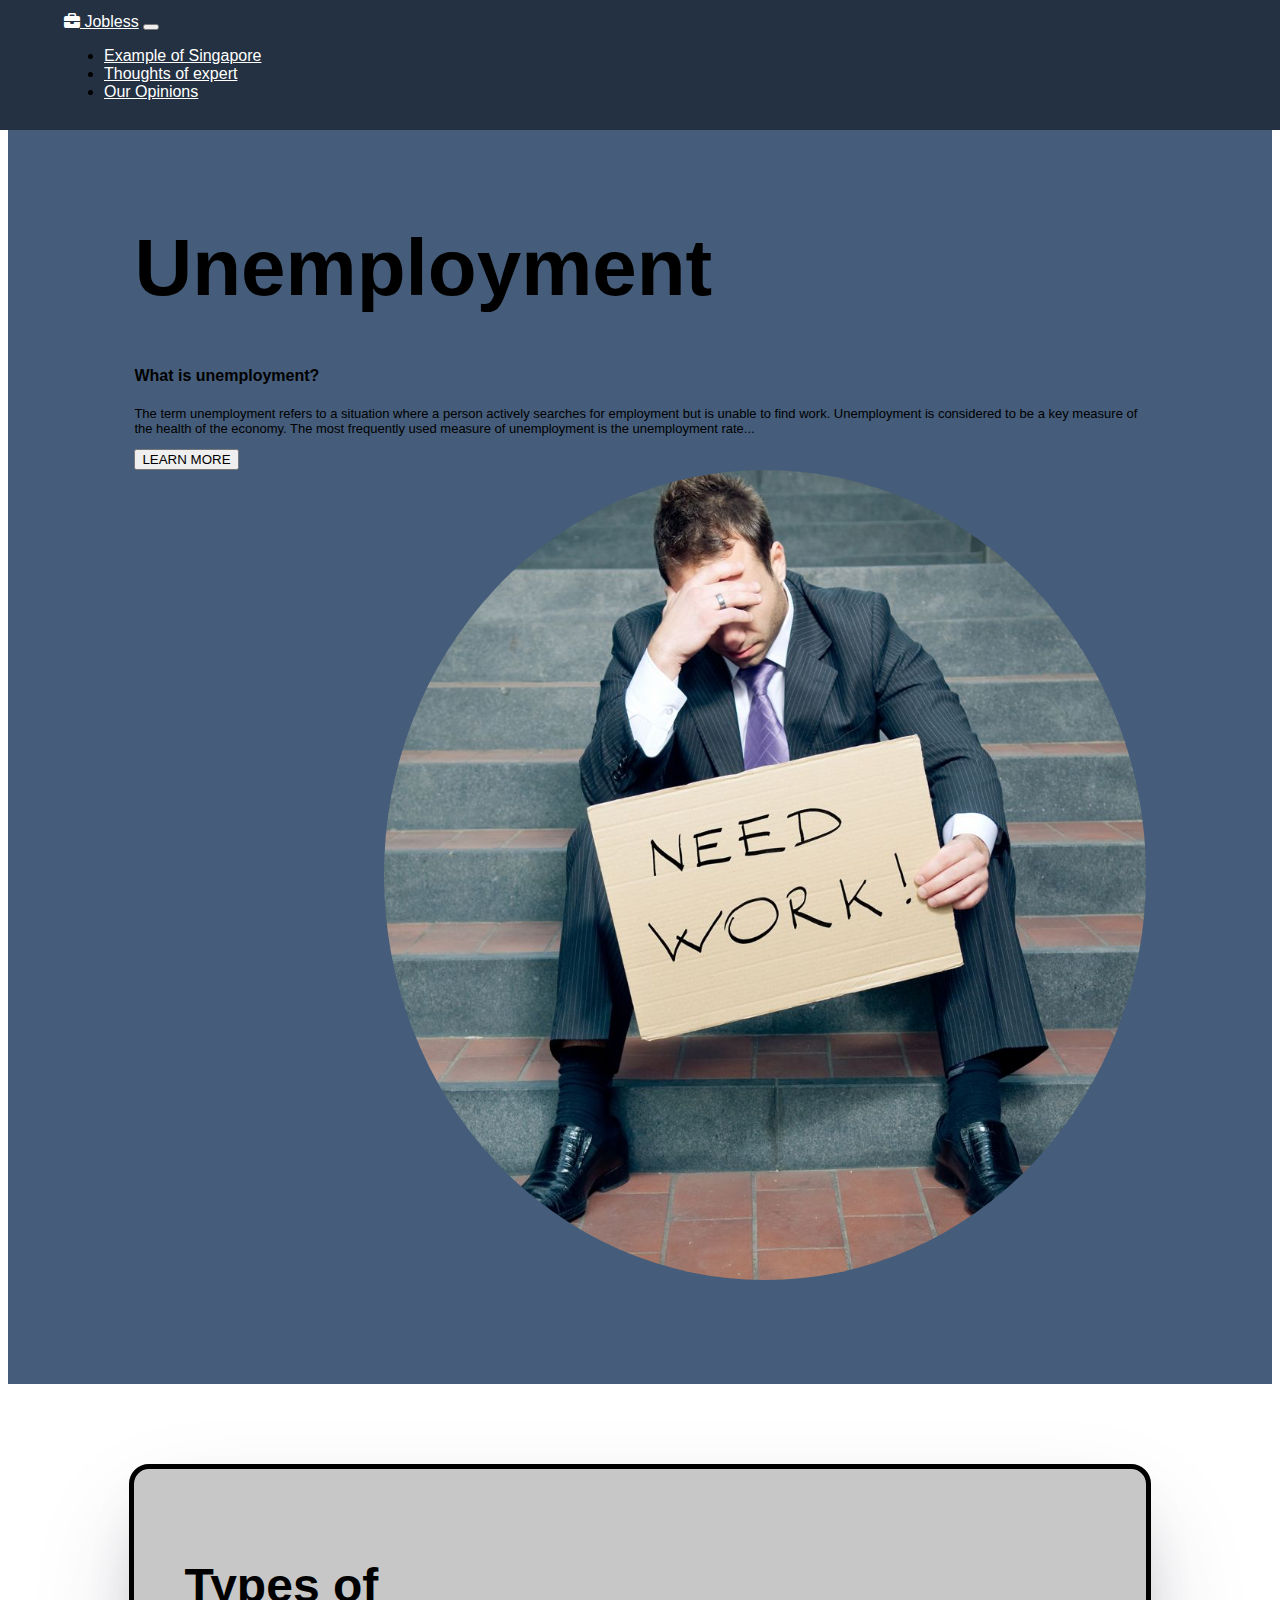
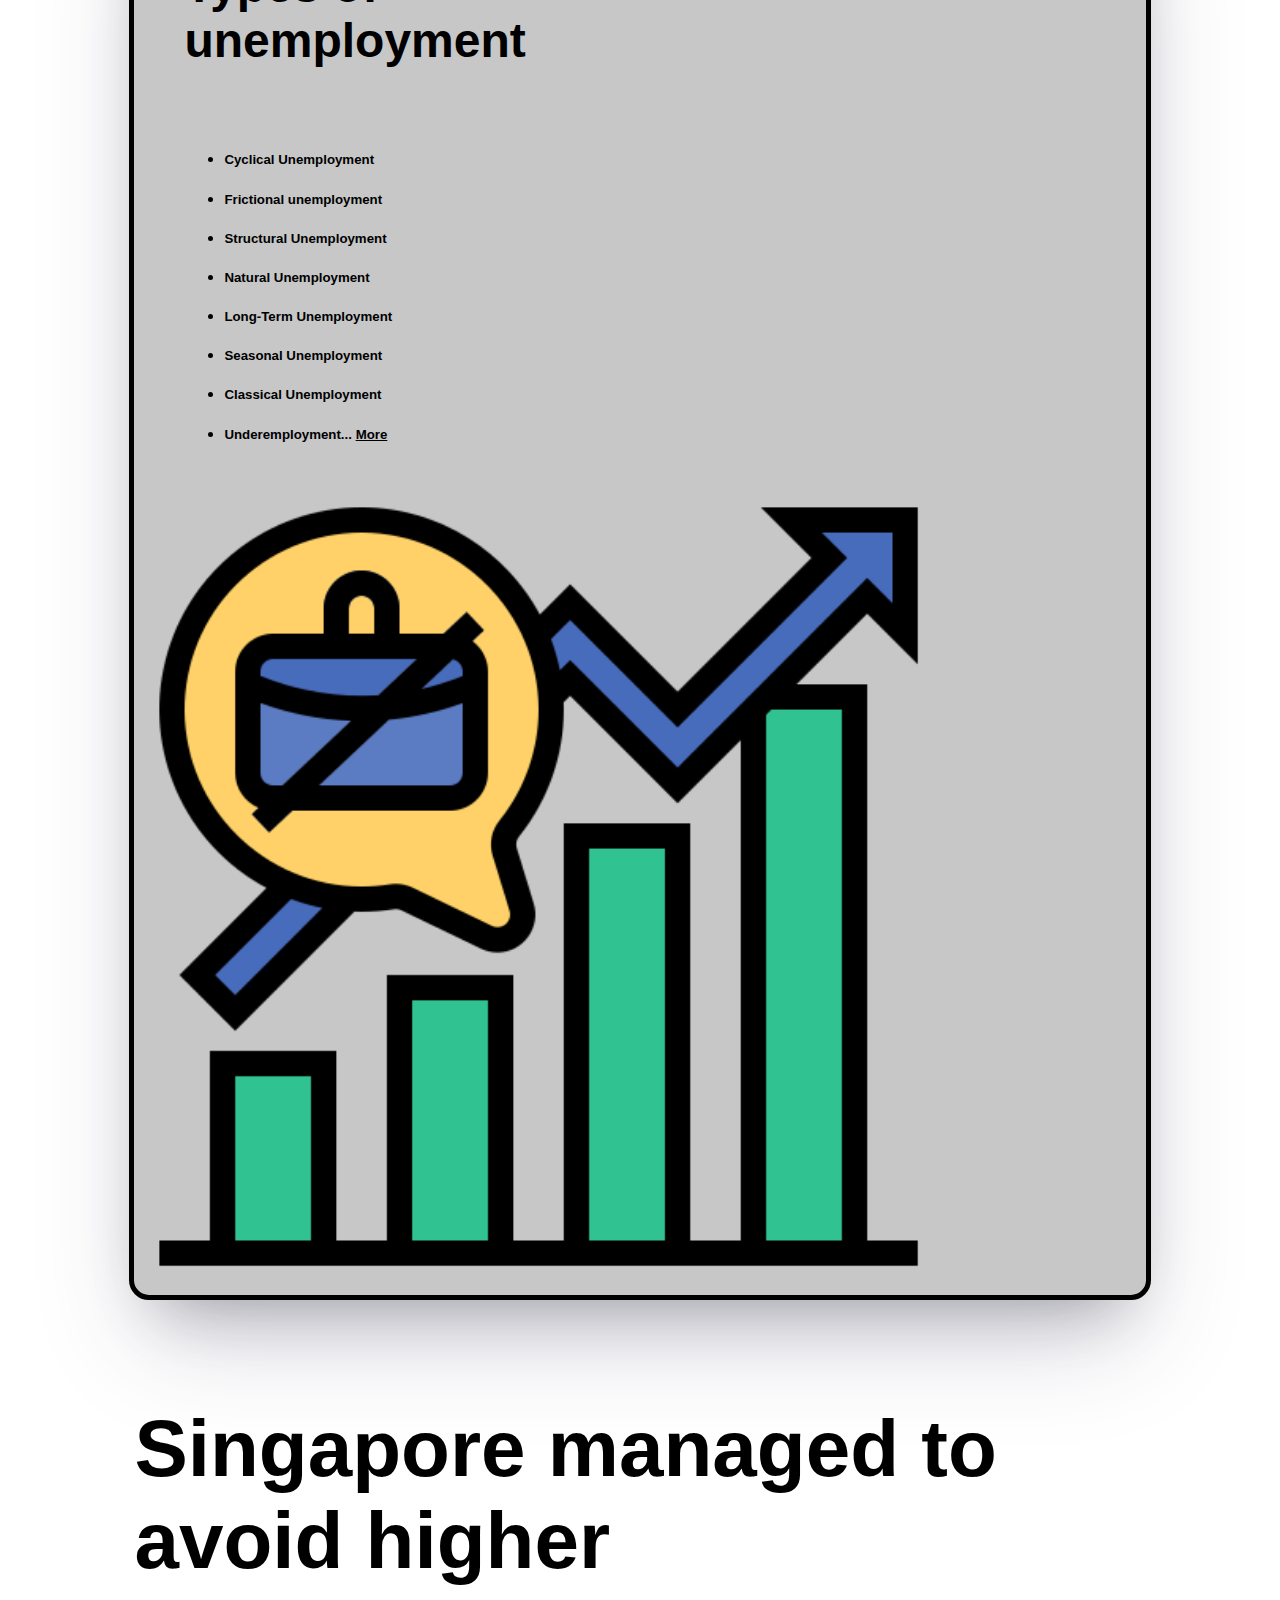
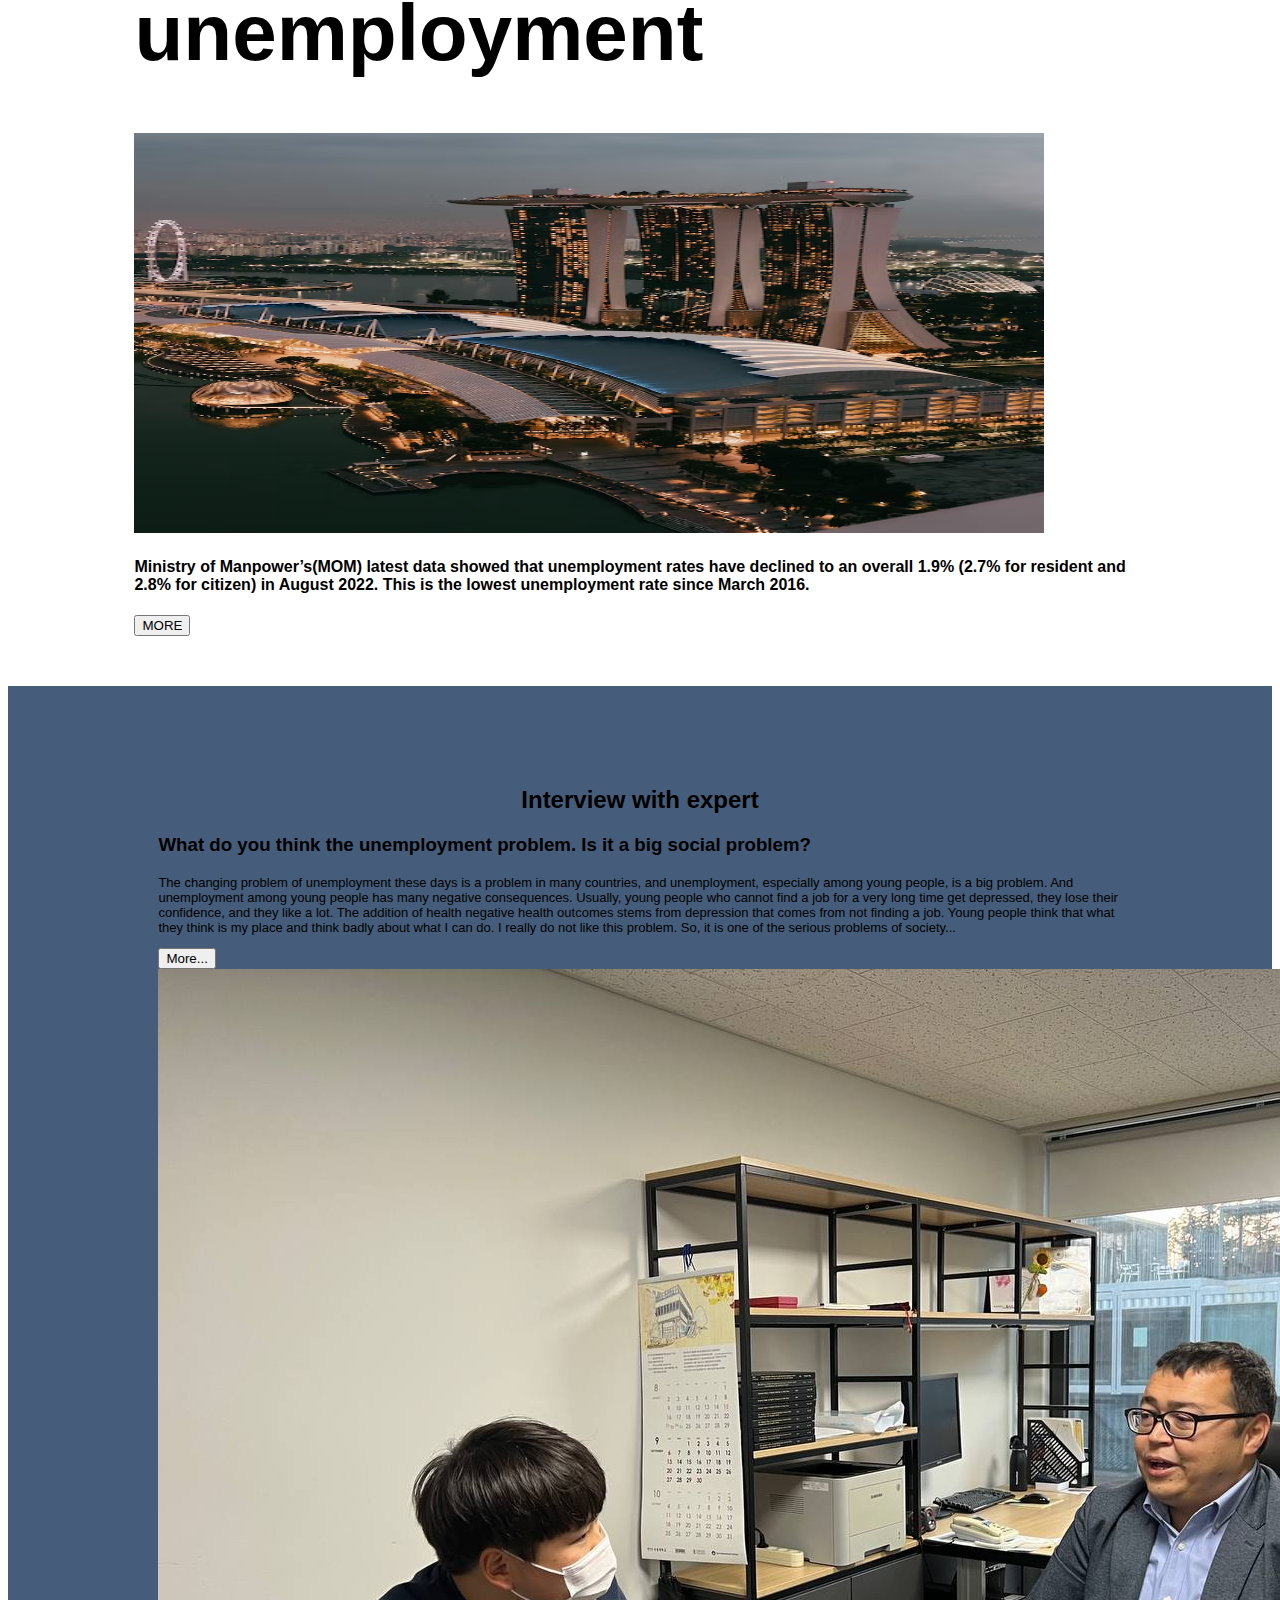
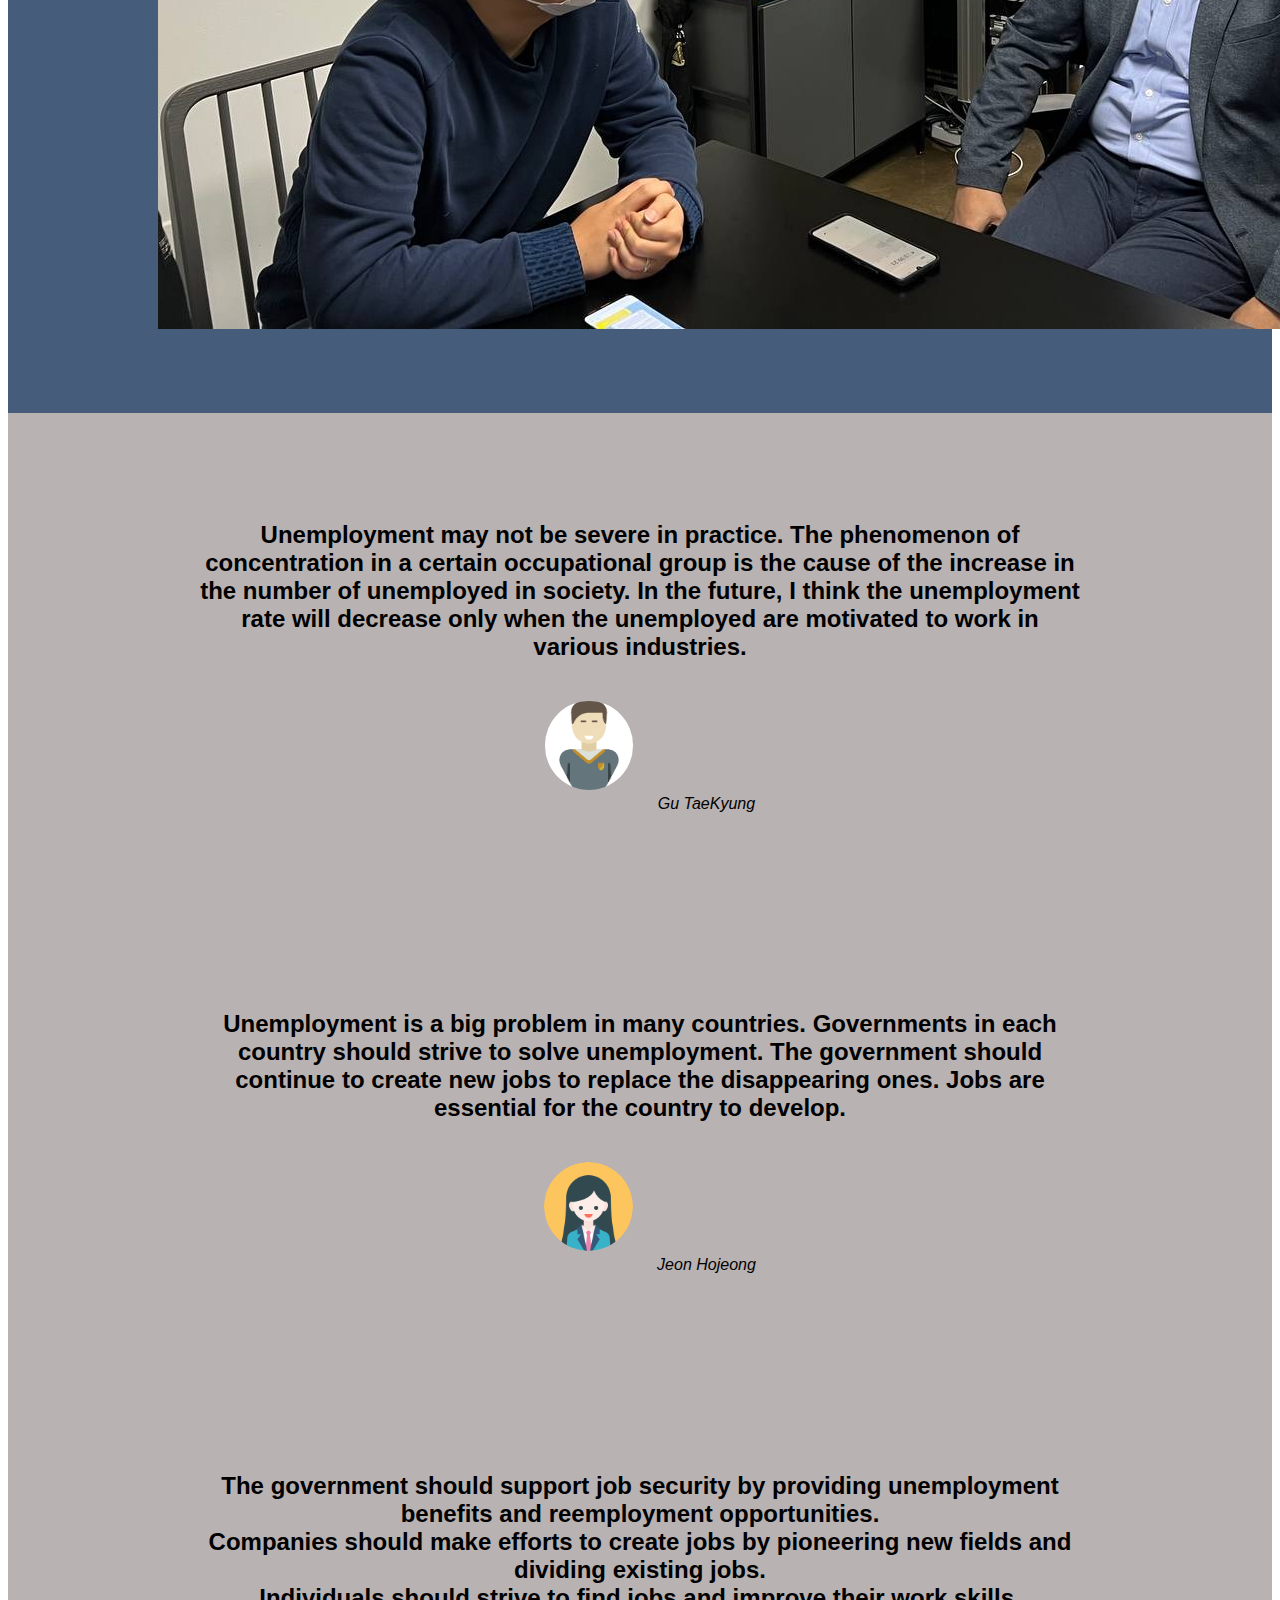
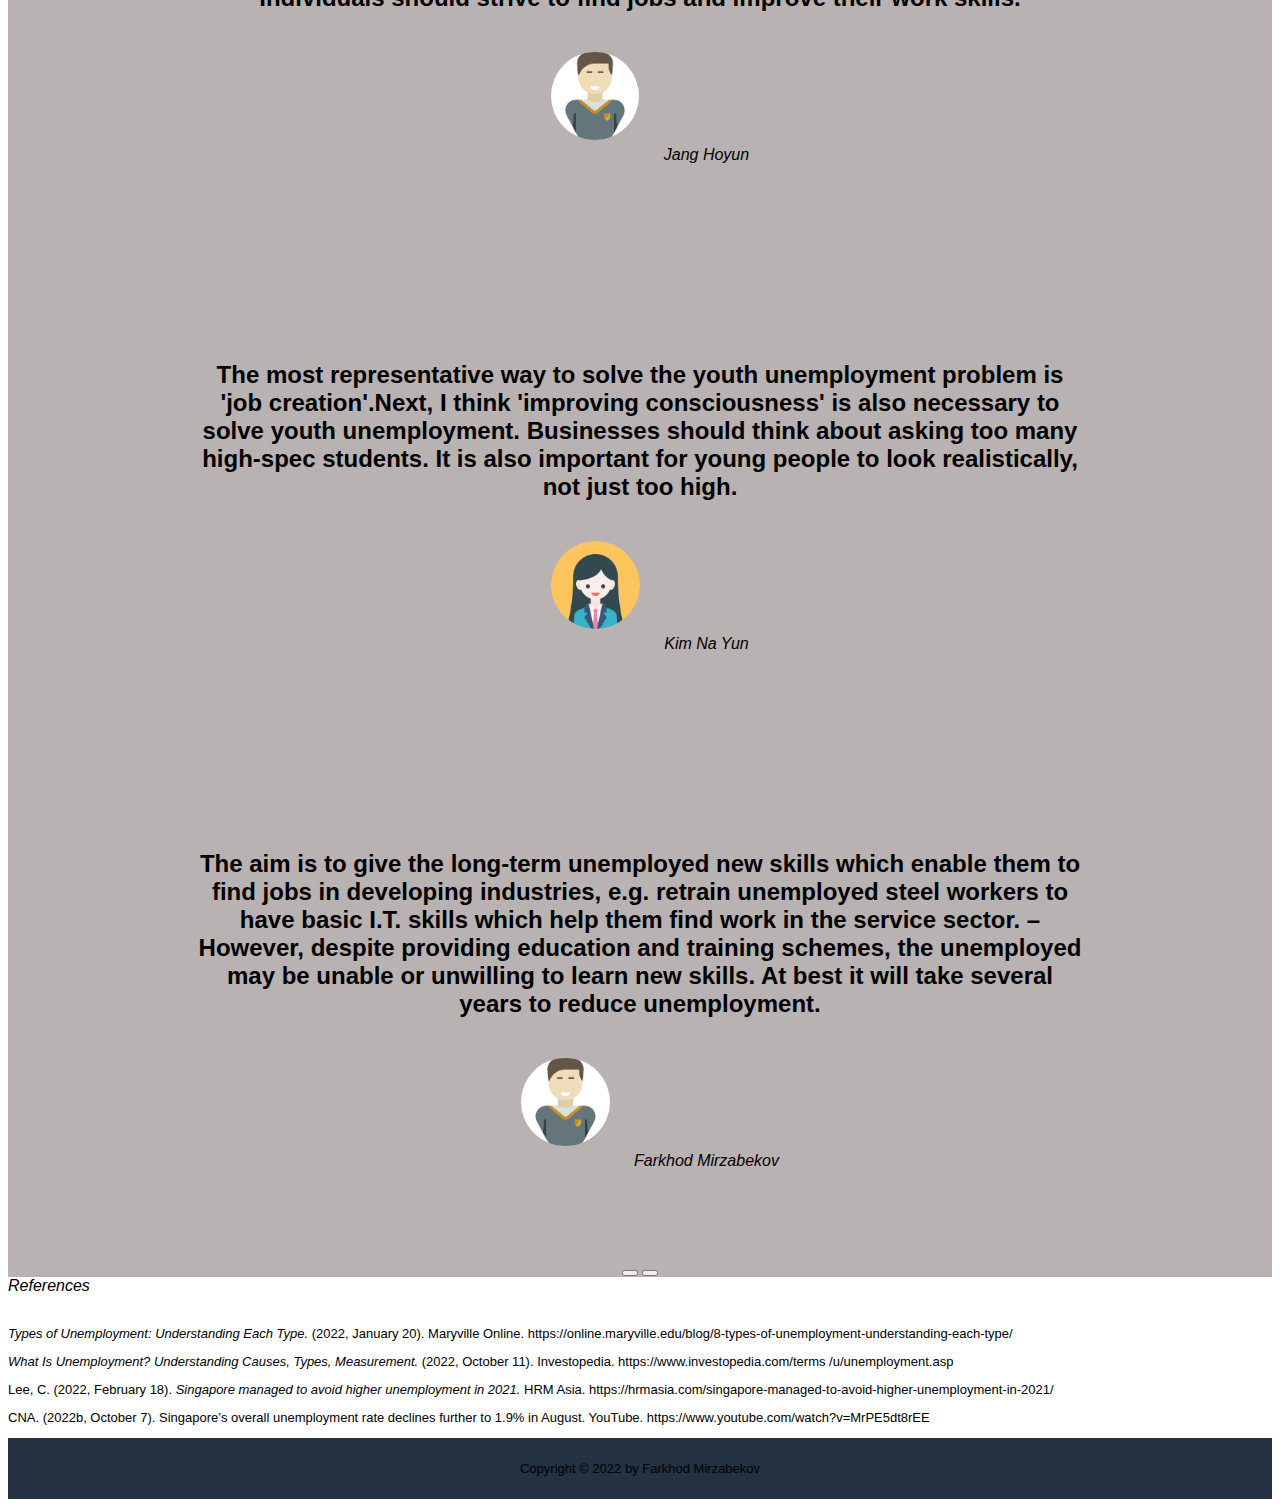
<file: index.html>
<!DOCTYPE html>
<html lang="en">

<head>
    <meta charset="UTF-8">
    <meta http-equiv="X-UA-Compatible" content="IE=edge">
    <meta name="viewport" content="width=device-width, initial-scale=1.0">
    <title>Unemployment</title>
    <link rel="icon" type="image/x-icon" href="images/favicon.ico">
    <!-- Google fonds -->
    <link rel="preconnect" href="https://fonts.googleapis.com">
    <link rel="preconnect" href="https://fonts.gstatic.com" crossorigin>
    <link href="https://fonts.googleapis.com/css2?family=Montserrat:wght@100;300;900&family=Ubuntu:wght@300&display=swap"
          rel="stylesheet">
    <!-- Bootstrap link -->
    <link href="https://cdn.jsdelivr.net/npm/bootstrap@5.2.2/dist/css/bootstrap.min.css" rel="stylesheet"
          integrity="sha384-Zenh87qX5JnK2Jl0vWa8Ck2rdkQ2Bzep5IDxbcnCeuOxjzrPF/et3URy9Bv1WTRi" crossorigin="anonymous">

    <!-- Bootstrap scripts -->
    <script src="https://cdn.jsdelivr.net/npm/bootstrap@5.2.2/dist/js/bootstrap.bundle.min.js"
            integrity="sha384-OERcA2EqjJCMA+/3y+gxIOqMEjwtxJY7qPCqsdltbNJuaOe923+mo//f6V8Qbsw3"
            crossorigin="anonymous"></script>
    <script src="https://cdn.jsdelivr.net/npm/@popperjs/core@2.11.6/dist/umd/popper.min.js"
            integrity="sha384-oBqDVmMz9ATKxIep9tiCxS/Z9fNfEXiDAYTujMAeBAsjFuCZSmKbSSUnQlmh/jp3"
            crossorigin="anonymous"></script>
    <script src="https://cdn.jsdelivr.net/npm/bootstrap@5.2.2/dist/js/bootstrap.min.js"
            integrity="sha384-IDwe1+LCz02ROU9k972gdyvl+AESN10+x7tBKgc9I5HFtuNz0wWnPclzo6p9vxnk"
            crossorigin="anonymous"></script>

    <!-- CSS stylesheet -->
    <link rel="stylesheet" href="style.css"/>

    <!-- Font Awesome link -->
    <link rel="stylesheet" href="https://cdnjs.cloudflare.com/ajax/libs/font-awesome/6.2.1/css/all.min.css">

</head>

<body>

<!-- Header  -->
<section id="header">
    <nav class="navbar navbar-expand-md navbar-light primary-navigation" style="padding: 1% 5%;">
        <a class="navbar-brand" href="#first"><i class="fa-sharp fa-solid fa-briefcase"></i> Jobless</a>
        <button class="navbar-toggler" type="button" data-bs-toggle="collapse" data-bs-target="#navbarTogglerDemo01"
                aria-controls="navbarTogglerDemo01" aria-expanded="false" aria-label="Toggle navigation">
            <span class="navbar-toggler-icon"></span>
        </button>
        <div class="collapse navbar-collapse" id="navbarTogglerDemo01">
            <ul class="navbar-nav ms-auto">
                <li class="nav-item">
                    <a class="nav-link" href="#third"> Example of Singapore </a>
                </li>
                <li class="nav-item">
                    <a class="nav-link" href="#four"> Thoughts of expert </a>
                </li>
                <li class="nav-item">
                    <a class="nav-link" href="#five"> Our Opinions </a>
                </li>
            </ul>
        </div>
    </nav>
</section>


<!-- First page -->
<section id="first">
    <div class="container mb-4">
        <div class="row">
            <div class="col-lg-6 col-sm-12 header_text">
                <h1 class="text-white">Unemployment</h1>
                <h4>What is unemployment?</h4>
                <p>The term unemployment refers to a
                    situation where a person actively searches
                    for employment but is unable to find work.
                    Unemployment is considered to be a key
                    measure of the health of the economy.
                    The most frequently used measure of
                    unemployment is the unemployment rate...</p>
                <a href="whatis.html" class="mb-3">
                    <button type="button" class="btn btn-outline-dark">LEARN MORE</button>
                </a>
            </div>
            <div class="col-lg-6 col-sm-12">
                <div class="text1">
                    <img src="images/VWBW66XpGucckTMepoJACM-1200-80.jpg" alt=""
                     style="height: 100%; width: 100%; border-radius: 50%;">
                </div>
                
            </div>
        </div>
    </div>
    <div class="page">
        <div class="container page_info " >
            <div class="row types ">
                <div class="col-lg-6 col-sm-12 types_text">
                    <div>
                        <h2 style="color: black; font-size: 3em;">Types of <br> unemployment</h2>
                        <ul style="padding-top: 20px; color:black">
                            <li><h5>Cyclical Unemployment</h5></li>
                            <li><h5>Frictional unemployment</h5></li>
                            <li><h5>Structural Unemployment</h5></li>
                            <li><h5>Natural Unemployment</h5></li>
                            <li><h5>Long-Term Unemployment</h5></li>
                            <li><h5>Seasonal Unemployment</h5></li>
                            <li><h5>Classical Unemployment</h5></li>
                            <li><h5>Underemployment...  <a style="color: black" href="types.html"> More</a></h5></li>

                        </ul>
                    </div>

                </div>
                <div class="col-lg-6 col-sm-12">
                    <div class="types_img"> 
                        <img src="images/unemployment (1).png" alt="" style="height: 80%; width: 80%;">
                    </div>
                </div>
            </div>
        </div>
    </div>
</section>

<!-- Third page -->
<section id="third">
    <div style="padding:50px 0;" class="grid ">
        <h1 style="color: black;">Singapore managed to avoid higher
            unemployment</h1>
        <div class="row">
            <div class="col-lg-6 col-sm-12 mt-2" >
                <img alt="Alternative text" style="width: 90%; max-height:400px" class="img-fluid" src="images/p.avif">
            </div>
            <div class="col-lg-6 col-sm-12 mt-2">
                <h4>Ministry of Manpower’s(MOM) latest data showed that unemployment rates have declined to an overall 1.9% (2.7% for resident and 2.8% for citizen) in August 2022. This is the lowest unemployment rate since March 2016.</h4>

                <a href="singapore.html" >
                    <button type="button" class="btn btn-outline-dark"> MORE</button>
                </a>
        </h4>
            </div>
        </div>

    </div>
</section>


<!-- Page 4  -->
<section id="four">
    <h2 style="text-align: center; font-weight: 600; padding-top: 50px; color: black;">Interview with expert</h2>
    <div style=" padding-bottom: 50px;" class="container">
        <div class="row">
            <div class="col-lg-6 col-sm-12 mt-3">
                <h3 style="color: black; font-weight:600">What do you think the unemployment problem. Is it a big social
                    problem?</h3>
                <p style="color:black"> The changing problem of unemployment these days is a problem in many countries,
                    and unemployment, especially among young people, is a big problem. And unemployment among young
                    people has many negative consequences. Usually, young people who cannot find a job for a very long
                    time get depressed, they lose their confidence, and they like a lot. The addition of health negative
                    health outcomes stems from depression that comes from not finding a job. Young people think that
                    what they think is my place and think badly about what I can do. I really do not like this problem.
                    So, it is one of the serious problems of society...</p>
                <a href="interview.html">
                    <button type="button" class="btn btn-outline-dark">More...</button>
                </a>
            </div>

            <div class="col-lg-6 col-sm-12 mt-3">
                <img style="" class="img-fluid" src="images/photo_2022-11-28_10-55-24.jpg" alt="">
            </div>
        </div>
    </div>
</section>


<!-- Five -->
<section id="five">
    <div id="testimonial-carousel" class="carousel slide" data-bs-ride="false">
        <div class="carousel-inner">
            <div class="carousel-item active">
                <h2>Unemployment may not be severe in practice. The phenomenon of concentration in a certain
                    occupational group is the cause of the increase in the number of unemployed in society. In the
                    future, I think the unemployment rate will decrease only when the unemployed are motivated to work
                    in various industries.</h2>
                <img class="testimonial-image" src="images/download.png" alt="">
                <em>Gu TaeKyung</em>
            </div>
            <div class="carousel-item">
                <h2 class="testimonial-text">Unemployment is a big problem in many countries. Governments in each
                    country should strive to solve unemployment. The government should continue to create new jobs to
                    replace the disappearing ones. Jobs are essential for the country to develop.</h2>
                <img class="testimonial-image" src="images/download1.png" alt="">
                <em>Jeon Hojeong</em>
            </div>
            <div class="carousel-item">
                <h2 class="testimonial-text">
                    The government should support job security by providing unemployment benefits and reemployment
                    opportunities.<br>
                    Companies should make efforts to create jobs by pioneering new fields and dividing existing
                    jobs.<br>
                    Individuals should strive to find jobs and improve their work skills.</h2>
                <img class="testimonial-image" src="images/download.png" alt="">
                <em>Jang Hoyun </em>
            </div>
            <div class="carousel-item">
                <h2 class="testimonial-text">The most representative way to solve the youth unemployment problem is 'job
                    creation'.Next, I think 'improving consciousness' is also necessary to solve youth unemployment.
                    Businesses should think about asking too many high-spec students. It is also important for young
                    people to look realistically, not just too high.
                </h2>
                <img class="testimonial-image" src="images/download1.png" alt="">
                <em>Kim Na Yun</em>
            </div>
            <div class="carousel-item">
                <h2 class="testimonial-text">The aim is to give the long-term unemployed new skills which enable them to
                    find jobs in developing industries, e.g. retrain unemployed steel workers to have basic I.T. skills
                    which help them find work in the service sector. – However, despite providing education and training
                    schemes, the unemployed may be unable or unwilling to learn new skills. At best it will take several
                    years to reduce unemployment.</h2>
                <img class="testimonial-image" src="images/download.png" alt="lady-profile">
                <em>Farkhod Mirzabekov</em>
            </div>

        </div>
        <button class="carousel-control-prev" type="button" data-bs-target="#testimonial-carousel" data-bs-slide="prev">
            <span class="carousel-control-prev-icon"></span>
        </button>
        <button class="carousel-control-next" type="button" data-bs-target="#testimonial-carousel" data-bs-slide="next">
            <span class="carousel-control-next-icon" aria-hidden="true"></span>
        </button>
    </div>
</section>
<section class="container-fluid     ">
    <em>References</em>
    <br><br>
    <p> <em>Types of Unemployment: Understanding Each Type.</em>  (2022, January 20). Maryville Online. https://online.maryville.edu/blog/8-types-of-unemployment-understanding-each-type/</p>
    <p> <em>What Is Unemployment? Understanding Causes, Types, Measurement.</em>  (2022, October 11). Investopedia. https://www.investopedia.com/terms /u/unemployment.asp</p>
    <p>Lee, C. (2022, February 18). <em>Singapore managed to avoid higher unemployment in 2021.</em>  HRM Asia. https://hrmasia.com/singapore-managed-to-avoid-higher-unemployment-in-2021/</p>
    <p>CNA. (2022b, October 7). Singapore’s overall unemployment rate declines further to 1.9% in August. YouTube. https://www.youtube.com/watch?v=MrPE5dt8rEE</p>
</section>
<section style="text-align: center; padding: 10px; background-color: #233142; color: #fff;" id="footer;">
    <p>Copyright © 2022 by Farkhod Mirzabekov</p>
</section>
</body>

</html>
</file>
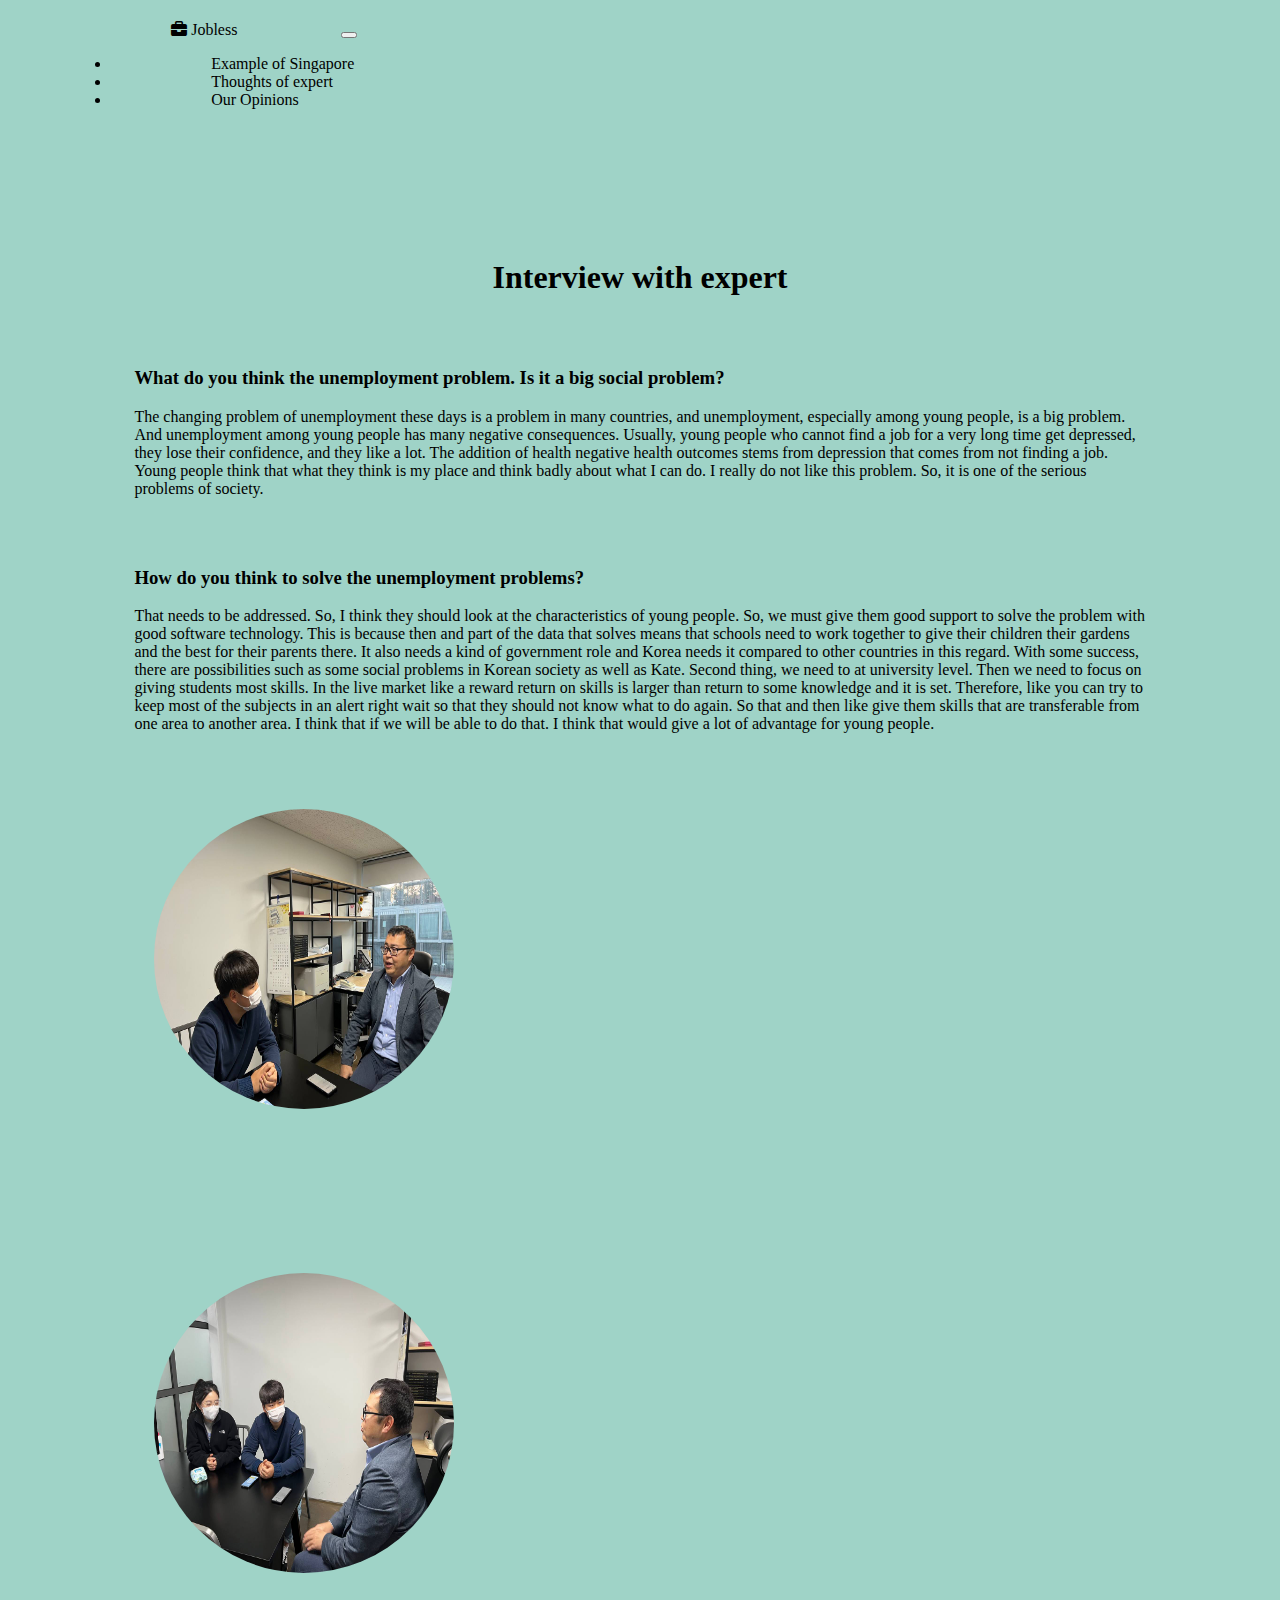
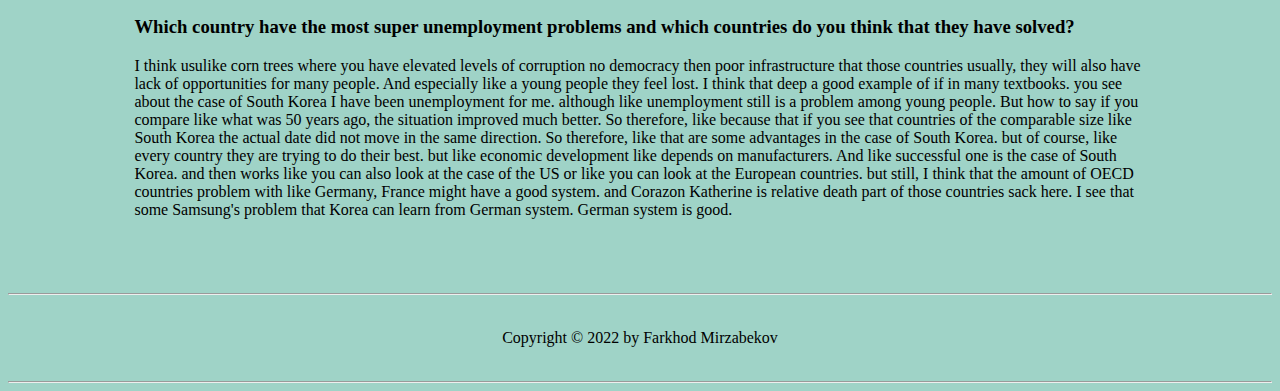
<file: interview.html>
<!DOCTYPE html>
<html lang="en">
<head>
    <meta charset="UTF-8">
    <meta http-equiv="X-UA-Compatible" content="IE=edge">
    <meta name="viewport" content="width=device-width, initial-scale=1.0">
    <title>Interview with expert</title>
 <!-- Bootstrap link -->
 <link href="https://cdn.jsdelivr.net/npm/bootstrap@5.2.2/dist/css/bootstrap.min.css" rel="stylesheet"
 integrity="sha384-Zenh87qX5JnK2Jl0vWa8Ck2rdkQ2Bzep5IDxbcnCeuOxjzrPF/et3URy9Bv1WTRi" crossorigin="anonymous">

<!-- Bootstrap scripts -->
<script src="https://cdn.jsdelivr.net/npm/bootstrap@5.2.2/dist/js/bootstrap.bundle.min.js"
 integrity="sha384-OERcA2EqjJCMA+/3y+gxIOqMEjwtxJY7qPCqsdltbNJuaOe923+mo//f6V8Qbsw3"
 crossorigin="anonymous"></script>
<script src="https://cdn.jsdelivr.net/npm/@popperjs/core@2.11.6/dist/umd/popper.min.js"
 integrity="sha384-oBqDVmMz9ATKxIep9tiCxS/Z9fNfEXiDAYTujMAeBAsjFuCZSmKbSSUnQlmh/jp3"
 crossorigin="anonymous"></script>
<script src="https://cdn.jsdelivr.net/npm/bootstrap@5.2.2/dist/js/bootstrap.min.js"
 integrity="sha384-IDwe1+LCz02ROU9k972gdyvl+AESN10+x7tBKgc9I5HFtuNz0wWnPclzo6p9vxnk"
 crossorigin="anonymous"></script>

  <!-- Font Awesome link -->
  <link rel="stylesheet" href="https://cdnjs.cloudflare.com/ajax/libs/font-awesome/6.2.1/css/all.min.css">

<style>
    body{
        background-color: #9fd3c7;
    }
    #interview{
        padding: 50px;
        width: 80%;
        margin: auto;
    }

    h1{
        text-align: center;
        padding-bottom: 50px;
        padding-top: 50px;
    }
    .image{
        width: 300px;
        height: 300px;
        border-radius: 100%;
        margin: 20px;
        margin-top: 60px;
    }
    a{
        text-decoration: none;
        padding: 100px;
        color: black;
    }
    a:hover{
        color:#455d7a;
    }
    @media only screen and (max-width: 690px){
    #interview{
        padding: 40px;
        width: 90%;
        margin: auto;
    }a{
        text-decoration: none;
        padding: 40px;
        color: black;
    }
    }
    @media only screen and (max-width: 550px) {
    #interview{
        padding: 20px;
        width: 92%;
        margin: auto;
    }
    a{
        text-decoration: none;
        padding: 20px;
        color: black;
    }
  }
</style>
</head>
<body>
    <nav class="navbar navbar-expand-md navbar-light primary-navigation" style="padding: 1% 5%;">
        <a class="navbar-brand" href="index.html"><i class="fa-sharp fa-solid fa-briefcase"></i> Jobless</a>
        <button class="navbar-toggler" type="button" data-bs-toggle="collapse" data-bs-target="#navbarTogglerDemo01"
                aria-controls="navbarTogglerDemo01" aria-expanded="false" aria-label="Toggle navigation">
            <span class="navbar-toggler-icon"></span>
        </button>
        <div class="collapse navbar-collapse" id="navbarTogglerDemo01">
            <ul class="navbar-nav ms-auto">
                <li class="nav-item">
                    <a class="nav-link" href="index.html" onclick="redirect(this.href)"> Example of Singapore </a>
                </li>
                <li class="nav-item">
                    <a class="nav-link" href="index.html" onclick="redirect(this.href)"> Thoughts of expert </a>
                </li>
                <li class="nav-item">
                    <a class="nav-link" href="index.html" onclick="redirect(this.href)"> Our Opinions </a>
                </li>
            </ul>
        </div>
    </nav>
    <section id="interview">
    <h1>Interview with expert</h1>
    
    <div class="container">
        <div style="padding-bottom: 80px;" class="row">
            <h3>What do you think the unemployment problem. Is it a big social problem?</h3>
            <p style="padding-bottom: 50px;">The changing problem of unemployment these days is a problem in many countries, and unemployment, especially among young people, is a big problem. And unemployment among young people has many negative consequences. Usually, young people who cannot find a job for a very long time get depressed, they lose their confidence, and they like a lot. The addition of health negative health outcomes stems from depression that comes from not finding a job. Young people think that what they think is my place and think badly about what I can do. I really do not like this problem. So, it is one of the serious problems of society.</p>
            <div class="col-lg-6">
                <h3>How do you think to solve the unemployment problems?</h3>
                <p>That needs to be addressed. So, I think they should look at the characteristics of young people. So, we must give them good support to solve the problem with good software technology. This is because then and part of the data that solves means that schools need to work together to give their children their gardens and the best for their parents there. It also needs a kind of government role and Korea needs it compared to other countries in this regard. With some success, there are possibilities such as some social problems in Korean society as well as Kate. 
                Second thing, we need to at university level. Then we need to focus on giving students most skills. In the live market like a reward return on skills is larger than return to some knowledge and it is set. Therefore, like you can try to keep most of the subjects in an alert right wait so that they should not know what to do again. So that and then like give them skills that are transferable from one area to another area. I think that if we will be able to do that. I think that would give a lot of advantage for young people.
                </p>
                
            </div>
            <div style="" class="col-lg-6 col-sm-12 d-flex justify-content-center ">
                <img class="image" src="images/photo_2022-11-28_10-55-24.jpg" alt="">
                
            </div>
        </div>
        <div class="row">
            <div class="col-lg-6 col-sm-12 d-flex justify-content-center ">
                <img class="image" class="img-fluid" src="images/photo_2022-11-29_04-38-30.jpg" alt="">
            </div>
            <div class="col-lg-6">
                <h3>Which country have the most super unemployment problems and which countries do you think that they have solved?</h3>
                <p>I think usulike corn trees where you have elevated levels of corruption no democracy then poor infrastructure that those countries usually, they will also have lack of opportunities for many people. And especially like a young people they feel lost. I think that deep a good example of if in many textbooks. you see about the case of South Korea I have been unemployment for me. although like unemployment still is a problem among young people.
                But how to say if you compare like what was 50 years ago, the situation improved much better. So therefore, like because that if you see that countries of the comparable size like South Korea the actual date did not move in the same direction. So therefore, like that are some advantages in the case of South Korea. but of course, like every country they are trying to do their best. but like economic development like depends on manufacturers. And like successful one is the case of South Korea. and then works like you can also look at the case of the US or like you can look at the European countries. but still, I think that the amount of OECD countries problem with like Germany, France might have a good system. and Corazon Katherine is relative death part of those countries sack here. I see that some Samsung's problem that Korea can learn from German system. German system is good.
                </p>
            </div>
        </div>
    </div>
    </section>
<hr>
<section style="text-align: center; padding: 10px; color: black;" id="footer;">
    <p>Copyright © 2022 by Farkhod Mirzabekov</p>
</section>
<hr>
</body>
</html>
</file>
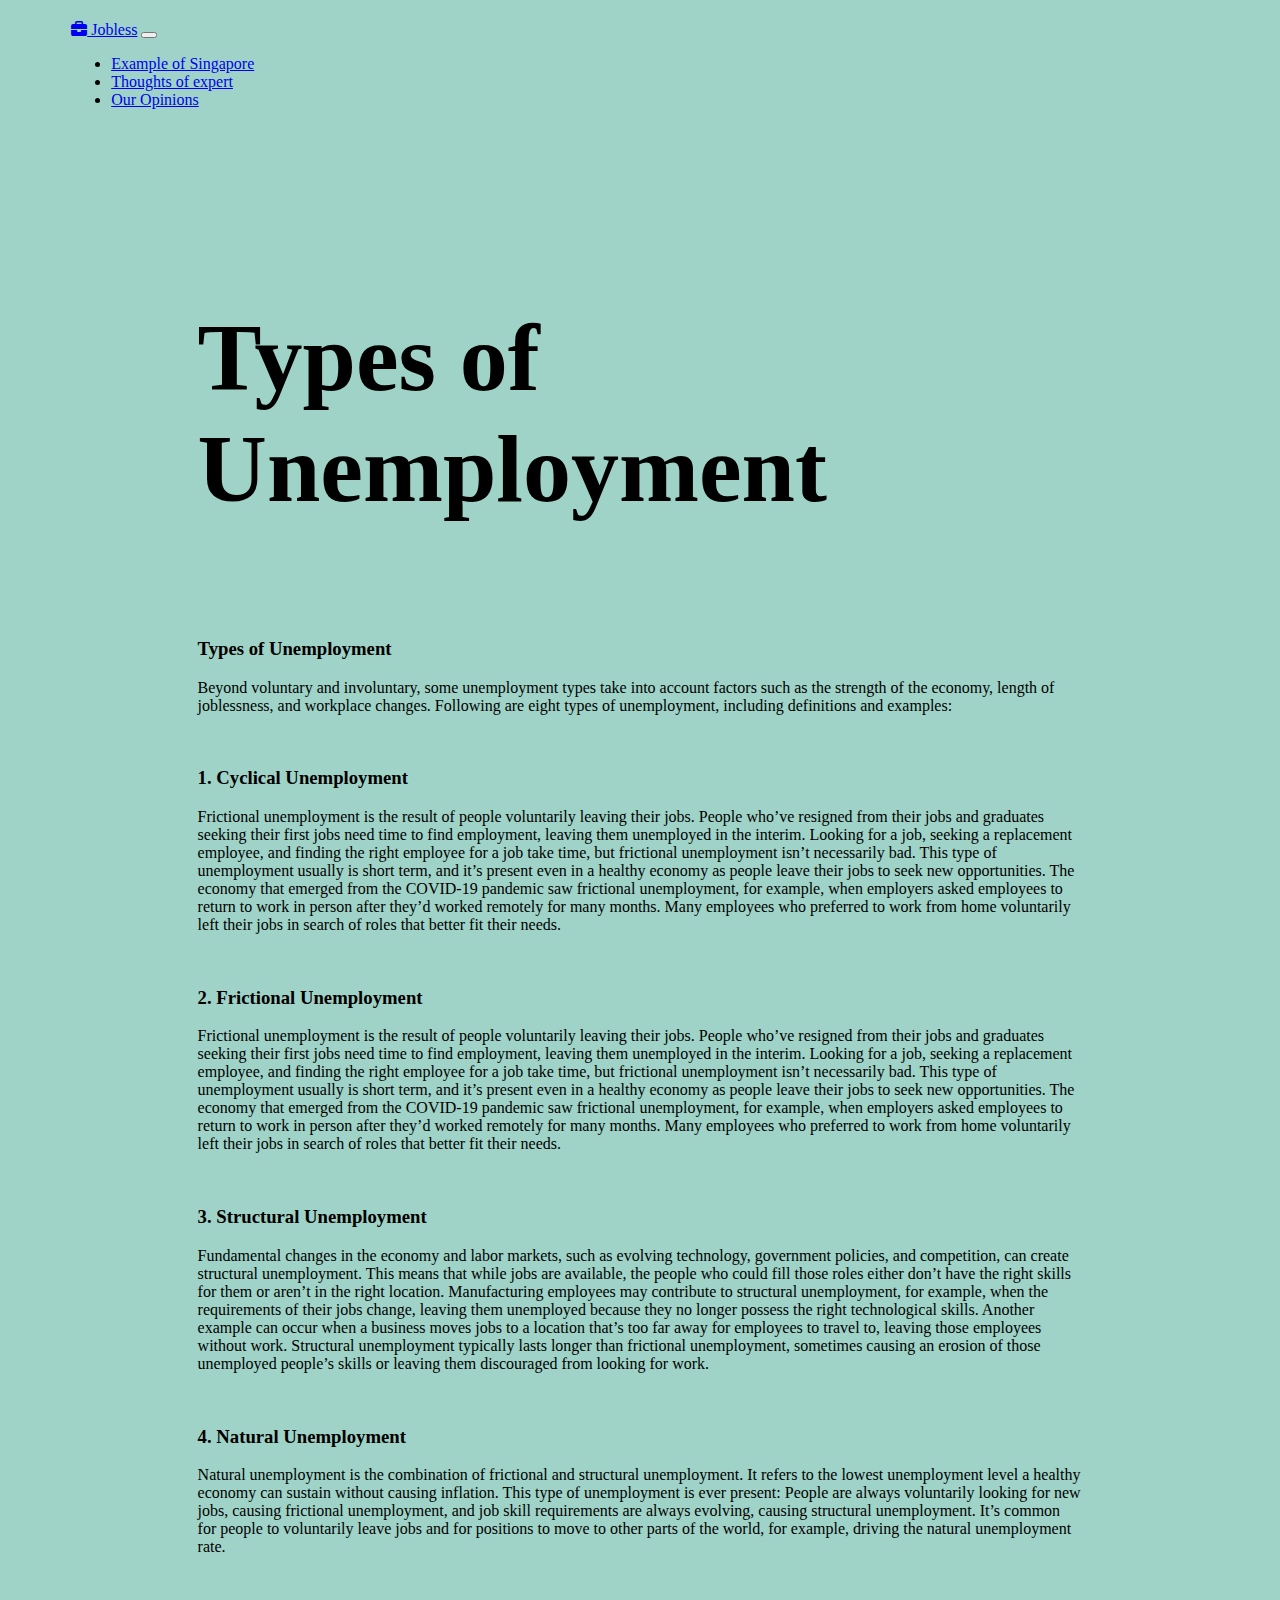
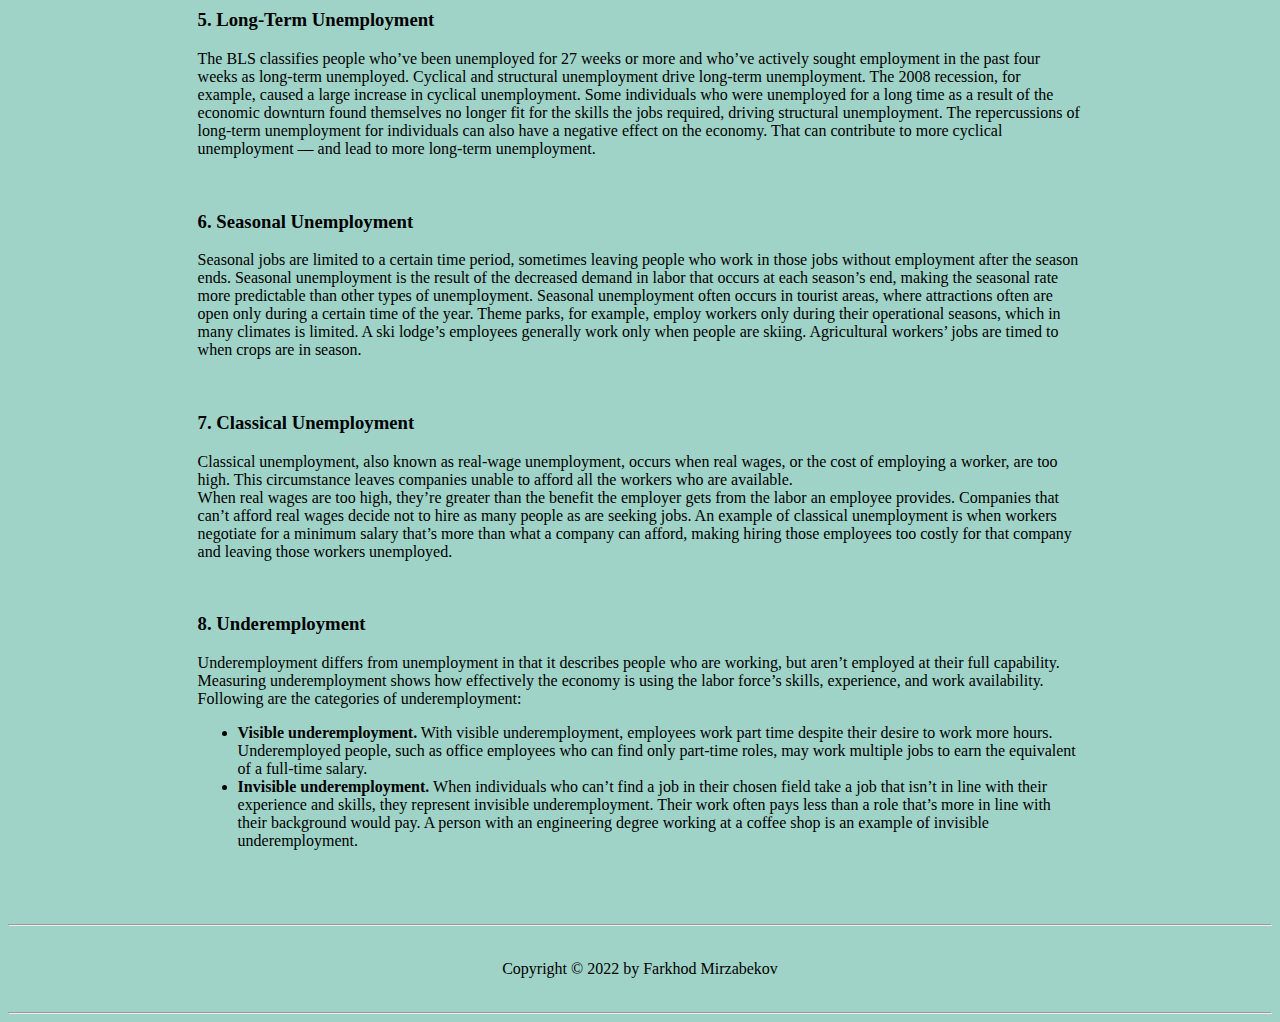
<file: types.html>
<!DOCTYPE html>
<html lang="en">
<head>
    <meta charset="UTF-8">
    <meta http-equiv="X-UA-Compatible" content="IE=edge">
    <meta name="viewport" content="width=device-width, initial-scale=1.0">
    <title>Types of unemployment</title>
    <!-- Bootstrap link -->
    <link href="https://cdn.jsdelivr.net/npm/bootstrap@5.2.2/dist/css/bootstrap.min.css" rel="stylesheet"
          integrity="sha384-Zenh87qX5JnK2Jl0vWa8Ck2rdkQ2Bzep5IDxbcnCeuOxjzrPF/et3URy9Bv1WTRi" crossorigin="anonymous">

    <!-- Bootstrap scripts -->
    <script src="https://cdn.jsdelivr.net/npm/bootstrap@5.2.2/dist/js/bootstrap.bundle.min.js"
            integrity="sha384-OERcA2EqjJCMA+/3y+gxIOqMEjwtxJY7qPCqsdltbNJuaOe923+mo//f6V8Qbsw3"
            crossorigin="anonymous"></script>
    <script src="https://cdn.jsdelivr.net/npm/@popperjs/core@2.11.6/dist/umd/popper.min.js"
            integrity="sha384-oBqDVmMz9ATKxIep9tiCxS/Z9fNfEXiDAYTujMAeBAsjFuCZSmKbSSUnQlmh/jp3"
            crossorigin="anonymous"></script>
    <script src="https://cdn.jsdelivr.net/npm/bootstrap@5.2.2/dist/js/bootstrap.min.js"
            integrity="sha384-IDwe1+LCz02ROU9k972gdyvl+AESN10+x7tBKgc9I5HFtuNz0wWnPclzo6p9vxnk"
            crossorigin="anonymous"></script>

    <!-- Font Awesome link -->
    <link rel="stylesheet" href="https://cdnjs.cloudflare.com/ajax/libs/font-awesome/6.2.1/css/all.min.css">

    <style>
    body{
        background-color: #9fd3c7;

    }
    #types{
        padding: 50px;
        width: 70%;
        margin:auto;
    }
    .container{
        width: 90%;
        margin: auto;
    }
    h1{
        font-size: 6rem;
        font-weight:900;
        padding-bottom: 50px;
        padding-top: 50px;
        color: black;
    }

    }
    a:hover{
        color:#455d7a;
    }
    .back{
        background-image: url("images/back.png")
    }



    </style>
</head>
<body>
<div class="container-fluid">
    <nav class="navbar navbar-expand-md navbar-light primary-navigation" style="padding: 1% 5%;">
        <a class="navbar-brand" href="index.html"><i class="fa-sharp fa-solid fa-briefcase"></i> Jobless</a>
        <button class="navbar-toggler" type="button" data-bs-toggle="collapse" data-bs-target="#navbarTogglerDemo01"
                aria-controls="navbarTogglerDemo01" aria-expanded="false" aria-label="Toggle navigation">
            <span class="navbar-toggler-icon"></span>
        </button>
        <div class="collapse navbar-collapse" id="navbarTogglerDemo01">
            <ul class="navbar-nav ms-auto">
                <li class="nav-item">
                    <a class="nav-link" href="index.html" onclick="redirect(this.href)"> Example of Singapore </a>
                </li>
                <li class="nav-item">
                    <a class="nav-link" href="index.html" onclick="redirect(this.href)"> Thoughts of expert </a>
                </li>
                <li class="nav-item">
                    <a class="nav-link" href="index.html" onclick="redirect(this.href)"> Our Opinions </a>
                </li>
            </ul>
        </div>
    </nav>
</div>
<section id="types">
    <h1>Types of Unemployment</h1>
    <h3>Types of Unemployment</h3>
    <p>Beyond voluntary and involuntary, some unemployment types take into account factors such as the strength of the economy, length of joblessness, and workplace changes. Following are eight types of unemployment, including definitions and examples:</p>
    <br>
    <h3>1. Cyclical Unemployment</h3>
    <p>Frictional unemployment is the result of people voluntarily leaving their jobs. People who’ve resigned from their jobs and graduates seeking their first jobs need time to find employment, leaving them unemployed in the interim. Looking for a job, seeking a replacement employee, and finding the right employee for a job take time, but frictional unemployment isn’t necessarily bad. This type of unemployment usually is short term, and it’s present even in a healthy economy as people leave their jobs to seek new opportunities. The economy that emerged from the COVID-19 pandemic saw frictional unemployment, for example, when employers asked employees to return to work in person after they’d worked remotely for many months. Many employees who preferred to work from home voluntarily left their jobs in search of roles that better fit their needs.</p>
    <br>
  <h3>2. Frictional Unemployment</h3>
    <p>Frictional unemployment is the result of people voluntarily leaving their jobs. People who’ve resigned from their jobs and graduates seeking their first jobs need time to find employment, leaving them unemployed in the interim. Looking for a job, seeking a replacement employee, and finding the right employee for a job take time, but frictional unemployment isn’t necessarily bad. This type of unemployment usually is short term, and it’s present even in a healthy economy as people leave their jobs to seek new opportunities. The economy that emerged from the COVID-19 pandemic saw frictional unemployment, for example, when employers asked employees to return to work in person after they’d worked remotely for many months. Many employees who preferred to work from home voluntarily left their jobs in search of roles that better fit their needs.</p>
    <br>
  <h3>3. Structural Unemployment</h3>
  <p>Fundamental changes in the economy and labor markets, such as evolving technology, government policies, and competition, can create structural unemployment. This means that while jobs are available, the people who could fill those roles either don’t have the right skills for them or aren’t in the right location. Manufacturing employees may contribute to structural unemployment, for example, when the requirements of their jobs change, leaving them unemployed because they no longer possess the right technological skills. Another example can occur when a business moves jobs to a location that’s too far away for employees to travel to, leaving those employees without work. Structural unemployment typically lasts longer than frictional unemployment, sometimes causing an erosion of those unemployed people’s skills or leaving them discouraged from looking for work.</p>
  <br>
  <h3>4. Natural Unemployment</h3>
  <p>Natural unemployment is the combination of frictional and structural unemployment. It refers to the lowest unemployment level a healthy economy can sustain without causing inflation. This type of unemployment is ever present: People are always voluntarily looking for new jobs, causing frictional unemployment, and job skill requirements are always evolving, causing structural unemployment. It’s common for people to voluntarily leave jobs and for positions to move to other parts of the world, for example, driving the natural unemployment rate.</p>
  <br>
  <h3>5. Long-Term Unemployment</h3>
  <p>The BLS classifies people who’ve been unemployed for 27 weeks or more and who’ve actively sought employment in the past four weeks as long-term unemployed. Cyclical and structural unemployment drive long-term unemployment. The 2008 recession, for example, caused a large increase in cyclical unemployment. Some individuals who were unemployed for a long time as a result of the economic downturn found themselves no longer fit for the skills the jobs required, driving structural unemployment. The repercussions of long-term unemployment for individuals can also have a negative effect on the economy. That can contribute to more cyclical unemployment — and lead to more long-term unemployment.</p>
  <br>
  <h3>6. Seasonal Unemployment</h3>
  <p>Seasonal jobs are limited to a certain time period, sometimes leaving people who work in those jobs without employment after the season ends. Seasonal unemployment is the result of the decreased demand in labor that occurs at each season’s end, making the seasonal rate more predictable than other types of unemployment. Seasonal unemployment often occurs in tourist areas, where attractions often are open only during a certain time of the year. Theme parks, for example, employ workers only during their operational seasons, which in many climates is limited. A ski lodge’s employees generally work only when people are skiing. Agricultural workers’ jobs are timed to when crops are in season.</p>
  <br>
  <h3>7. Classical Unemployment</h3>
  <p>Classical unemployment, also known as real-wage unemployment, occurs when real wages, or the cost of employing a worker, are too high. This circumstance leaves companies unable to afford all the workers who are available.
    <br>

When real wages are too high, they’re greater than the benefit the employer gets from the labor an employee provides. Companies that can’t afford real wages decide not to hire as many people as are seeking jobs. An example of classical unemployment is when workers negotiate for a minimum salary that’s more than what a company can afford, making hiring those employees too costly for that company and leaving those workers unemployed.</p>
  <br>
  <h3>8. Underemployment</h3>
<p>Underemployment differs from unemployment in that it describes people who are working, but aren’t employed at their full capability. Measuring underemployment shows how effectively the economy is using the labor force’s skills, experience, and work availability. Following are the categories of underemployment:
  <br></p>

  <ul>
    <li><strong>Visible underemployment.</strong> With visible underemployment, employees work part time despite their desire to work more hours. Underemployed people, such as office employees who can find only part-time roles, may work multiple jobs to earn the equivalent of a full-time salary.</li>
    <li><strong>Invisible underemployment.</strong> When individuals who can’t find a job in their chosen field take a job that isn’t in line with their experience and skills, they represent invisible underemployment. Their work often pays less than a role that’s more in line with their background would pay. A person with an engineering degree working at a coffee shop is an example of invisible underemployment.</li>
  </ul>

</section>
<hr>
<section style="text-align: center; padding: 10px; color: black;" id="footer;">
    <p>Copyright © 2022 by Farkhod Mirzabekov</p>
</section>
<hr>
</body>
</html>
</file>
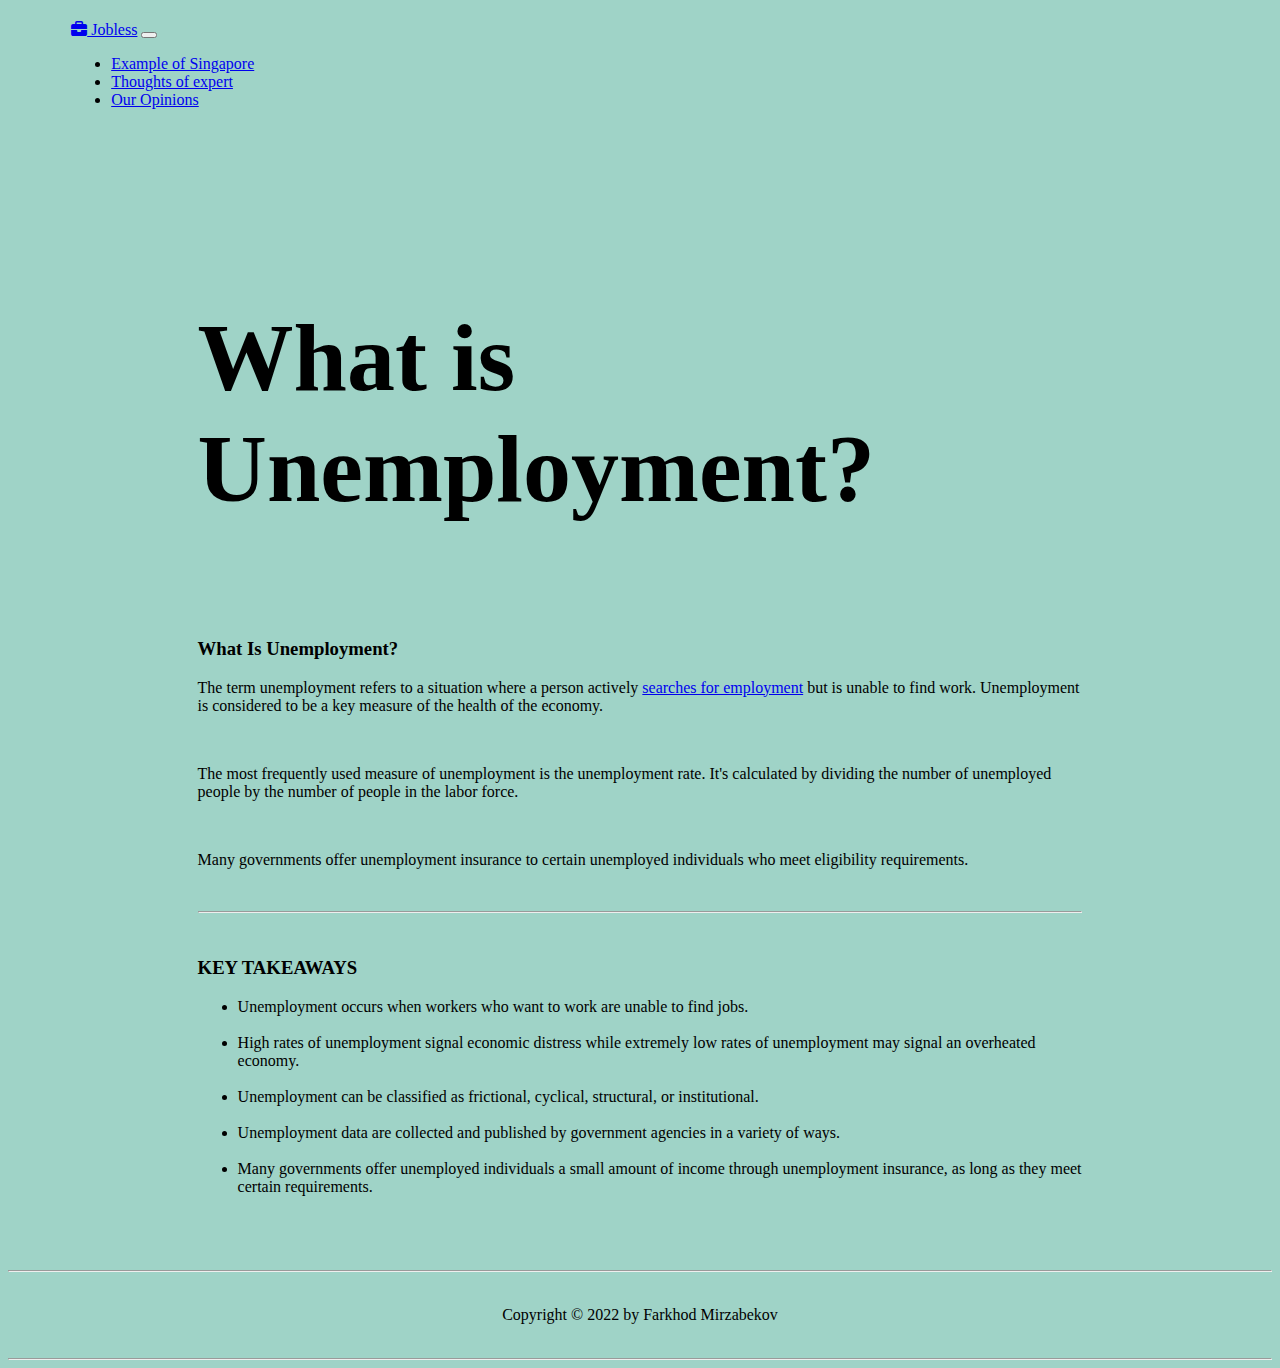
<file: whatis.html>
<!DOCTYPE html>
<html lang="en">
<head>
    <meta charset="UTF-8">
    <meta http-equiv="X-UA-Compatible" content="IE=edge">
    <meta name="viewport" content="width=device-width, initial-scale=1.0">
    <title>What is unemployment?</title>
    <!-- Bootstrap link -->
    <link href="https://cdn.jsdelivr.net/npm/bootstrap@5.2.2/dist/css/bootstrap.min.css" rel="stylesheet"
          integrity="sha384-Zenh87qX5JnK2Jl0vWa8Ck2rdkQ2Bzep5IDxbcnCeuOxjzrPF/et3URy9Bv1WTRi" crossorigin="anonymous">

    <!-- Bootstrap scripts -->
    <script src="https://cdn.jsdelivr.net/npm/bootstrap@5.2.2/dist/js/bootstrap.bundle.min.js"
            integrity="sha384-OERcA2EqjJCMA+/3y+gxIOqMEjwtxJY7qPCqsdltbNJuaOe923+mo//f6V8Qbsw3"
            crossorigin="anonymous"></script>
    <script src="https://cdn.jsdelivr.net/npm/@popperjs/core@2.11.6/dist/umd/popper.min.js"
            integrity="sha384-oBqDVmMz9ATKxIep9tiCxS/Z9fNfEXiDAYTujMAeBAsjFuCZSmKbSSUnQlmh/jp3"
            crossorigin="anonymous"></script>
    <script src="https://cdn.jsdelivr.net/npm/bootstrap@5.2.2/dist/js/bootstrap.min.js"
            integrity="sha384-IDwe1+LCz02ROU9k972gdyvl+AESN10+x7tBKgc9I5HFtuNz0wWnPclzo6p9vxnk"
            crossorigin="anonymous"></script>

    <!-- Font Awesome link -->
    <link rel="stylesheet" href="https://cdnjs.cloudflare.com/ajax/libs/font-awesome/6.2.1/css/all.min.css">

    <style>
    body{
        background-color: #9fd3c7;

    }
    #whatis{
        padding: 50px;
        width: 70%;
        margin:auto;
    }
    .container{
        width: 90%;
        margin: auto;
    }
    h1{
        font-size: 6rem;
        font-weight:900;
        padding-bottom: 50px;
        padding-top: 50px;
        color: black;
    }
    @media only screen and (max-width: 980px){
        h1{
        font-size: 4rem;
        font-weight:900;
        padding-bottom: 50px;
        padding-top: 50px;
        color: black;
    }
    #whatis{
        padding: 40px;
        width: 70%;
        margin:auto;
    }
}
    @media only screen and (max-width: 670px){
        h1{
        font-size: 2rem;
        font-weight:900;
        padding-bottom: 50px;
        padding-top: 50px;
        color: black;
    }
    #whatis{
        padding: 5px;
        width: 70%;
        margin:auto;
    }
    .container{
        width: 98%;
        margin: auto;
    }
    }

    a:hover{
        color:#455d7a;
    }
    .back{
        background-image: url("images/back.png")
    }



    </style>
</head>
<body>
<div class="container-fluid">
    <nav class="navbar navbar-expand-md navbar-light primary-navigation" style="padding: 1% 5%;">
        <a class="navbar-brand" href="index.html"><i class="fa-sharp fa-solid fa-briefcase"></i> Jobless</a>
        <button class="navbar-toggler" type="button" data-bs-toggle="collapse" data-bs-target="#navbarTogglerDemo01"
                aria-controls="navbarTogglerDemo01" aria-expanded="false" aria-label="Toggle navigation">
            <span class="navbar-toggler-icon"></span>
        </button>
        <div class="collapse navbar-collapse" id="navbarTogglerDemo01">
            <ul class="navbar-nav ms-auto">
                <li class="nav-item">
                    <a class="nav-link" href="index.html" onclick="redirect(this.href)"> Example of Singapore </a>
                </li>
                <li class="nav-item">
                    <a class="nav-link" href="index.html" onclick="redirect(this.href)"> Thoughts of expert </a>
                </li>
                <li class="nav-item">
                    <a class="nav-link" href="index.html" onclick="redirect(this.href)"> Our Opinions </a>
                </li>
            </ul>
        </div>
    </nav>
</div>
<section id="whatis">
    <h1>What is <br> Unemployment?</h1>
    <h3>What Is Unemployment?</h3>
    <p>The term unemployment refers to a situation where a person actively <a
            href="https://www.investopedia.com/financial-edge/0711/9-different-ways-to-find-a-new-job.aspx">searches for
        employment</a> but is unable to find work. Unemployment is considered to be a key measure of the health of the
        economy.</p>
    <br>
    <p>The most frequently used measure of unemployment is the unemployment rate. It's calculated by dividing the number
        of unemployed people by the number of people in the labor force.</p>
    <br>
    <p>Many governments offer unemployment insurance to certain unemployed individuals who meet eligibility
        requirements.</p>
    <br>
    <hr>
    <br>
    <h3>KEY TAKEAWAYS</h3>
    <ul>
        <li>Unemployment occurs when workers who want to work are unable to find jobs.</li>
        <br>
        <li>High rates of unemployment signal economic distress while extremely low rates of unemployment may signal an overheated economy.</li>
        <br>
        <li>Unemployment can be classified as frictional, cyclical, structural, or institutional.</li>
        <br>
        <li>Unemployment data are collected and published by government agencies in a variety of ways.</li>
        <br>
        <li>Many governments offer unemployed individuals a small amount of income through unemployment insurance, as long as they meet certain requirements.</li>
    </ul>
</section>
<hr>
<section style="text-align: center; padding: 10px; color: black;" id="footer;">
    <p>Copyright © 2022 by Farkhod Mirzabekov</p>
</section>
<hr>
</body>
</html>
</file>
<file: style.css>
body{
    font-family: sans-serif;
}

#first{
    background-color: #455d7a;
    padding-top: 10rem;
    height: 150%;
}
.container{
    width: 80%;
    margin: auto;
}
p{
    font-size: small;
    color: black;
}
.center {
    display: block;
    margin-left: auto;
    margin-right: auto;
    width: 50%;
    height: 60px;
    width: 60px;
  }
  h1{
    color: black;
    font-size: 5rem;
    font-weight: 600;
  }
  .text1{
    padding-left: 250px;
    padding-bottom: 100px;
  }

.page{
    width: 100%;
    min-height: 550px;
    background-color: #fff;
    display: flex;
    justify-content: center;
}
.page_info{
    /* width: 80% ; */
    background-color: #c7c7c7;
    border: 5px solid black;
    border-radius: 20px;
    margin-top: 80px;
    box-shadow: rgba(255, 255, 255, 0.1) 0px 1px 1px 0px inset, rgba(50, 50, 93, 0.25) 0px 50px 100px -20px, rgba(0, 0, 0, 0.3) 0px 30px 60px -30px;
}
.types_text{
    padding-left: 50px;
    margin-bottom: 40px;

}
.navbar{
    background-color: #233142;
}
.navbar-brand{
    color: #fff;
}
.navbar-brand:hover{
    color: black;
}

.nav-link{
    color: #fff;
}
.nav-link:hover{
    color:black;
}
.types{
    padding-top: 50px;
}
.fouterF{
    padding: 50px 50px;
}

#third{
    height: 100%;
    width: 80%;
    margin: auto;
}

#four{
    background-color: #455d7a;
    padding: 30px;
}
#five{
    text-align: center;
    background-color: #b9b2b2;
    height: 100%;
}

#interview{
    padding: 50px;
    width: 80%;
    margin: auto;
}

.carousel-item{
    padding: 7% 15%;
}
.testimonial-image{
    width: 10%;
    border-radius: 100%;
    margin: 20px;
}
.primary-navigation {
    position: fixed;
    top: 0;
    left: 0;
    width: 100%;
  }

@media only screen and (max-width: 992px) {
    .text1{
        padding:0;
        display: flex;
        justify-content:center;
        max-width: 80%;
        margin:auto;
        margin-top: 30px;
        margin-bottom: 30px;
      }
    .types_text{
        padding-left: 0;
        display: flex;
        justify-content: center;
        margin-bottom: 40px;
    }
    .types_img{
        display: flex;
        justify-content: center;
    }
  }
  @media only screen and (max-width: 890px) {
 
    .grid h1{
        font-size: 52px;
    }
  }


@media only screen and (max-width: 690px) {
    .header_text h1{
        font-size: 60px;
    }
    .grid h1{
        font-size: 48px;
    }
    #interview{
        padding: 40px;
        width: 90%;
        margin: auto;
    }
  }

  @media only screen and (max-width: 550px) {
    .header_text h1{
        font-size: 55px;
    }
    .grid h1{
        font-size: 50px;
    }
    #third{
        height: 100%;
        width: 94%;
        margin: auto;
    }    
    .fouterF{
        padding: 40px 40px;
    }
    #interview{
        padding: 20px;
        width: 100%;
        margin: auto;
    }
  }

@media only screen and (max-width: 500px) {
    .header_text h1{
        font-size: 45px;
    }
    .grid h1{
        font-size: 40px;
    }
    .page_info{
        width: 100%;
    }
    .fouterF{
        padding: 40px 20px;
    }
  }

  @media only screen and (max-width: 380px) {
    .header_text h1{
        font-size: 38px;
    }
    .grid h1{
        font-size: 40px;
    }
    .page_info{
        width: 100%;
    }
    .fouterF{
        padding: 40px 20px;
    }
  }
</file>
